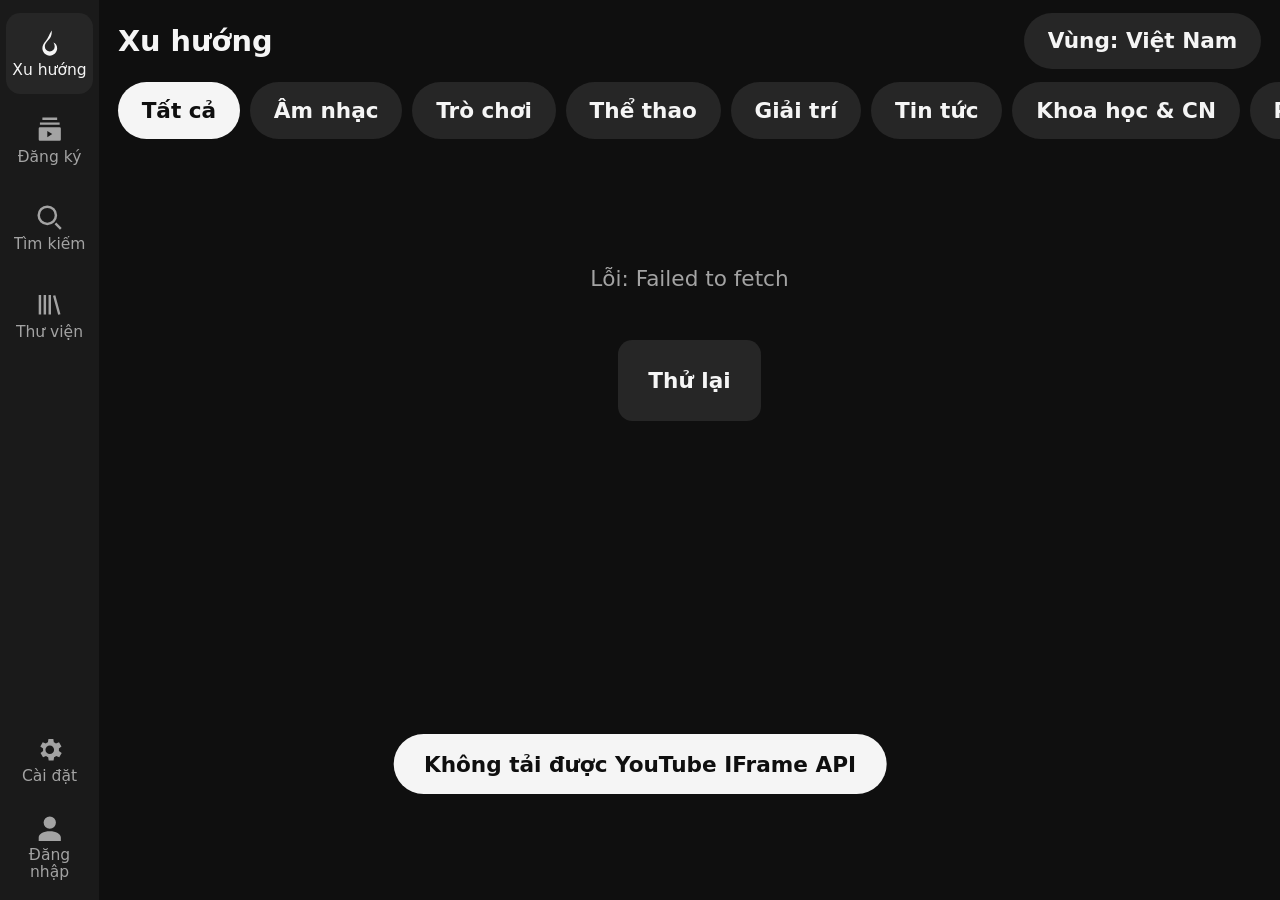
<file: index.html>
<!DOCTYPE html>
<html lang="vi">
<head>
  <meta charset="UTF-8">
  <meta name="viewport" content="width=device-width, initial-scale=1, viewport-fit=cover, user-scalable=no">
  <meta name="theme-color" content="#0f0f0f">
  <meta name="mobile-web-app-capable" content="yes">
  <meta name="apple-mobile-web-app-capable" content="yes">
  <meta name="apple-mobile-web-app-status-bar-style" content="black-translucent">
  <title>CarTube – YouTube cho màn hình ô tô</title>
  <link rel="icon" href="assets/icon.svg" type="image/svg+xml">
  <link rel="manifest" href="manifest.webmanifest">
  <link rel="stylesheet" href="css/style.css?v=__BUILD__">
</head>
<body>
<div id="app" data-view="home">

  <!-- ===== Thanh điều hướng (rail) ===== -->
  <nav id="rail" aria-label="Điều hướng chính">
    <button class="rail-btn" data-nav="home" aria-label="Thịnh hành">
      <svg viewBox="0 0 24 24"><path d="M13.5 2s.7 3.4-1.4 6.3C10.3 10.8 8 12.3 8 15a4 4 0 0 0 8 0c0-1.3-.5-2.3-1.1-3.2 1.8.5 3.1 2.3 3.1 4.7 0 3.3-2.7 6-6 6s-6-2.7-6-6c0-2.4 1.1-4.3 2.6-5.8C10.3 8.9 11 6.3 13.5 2z"/></svg>
      <span>Xu hướng</span>
    </button>
    <button class="rail-btn" data-nav="subs" aria-label="Kênh đăng ký">
      <svg viewBox="0 0 24 24"><path d="M4 6h16v2H4zm2-4h12v2H6zm-2 8h16a1 1 0 0 1 1 1v9a1 1 0 0 1-1 1H4a1 1 0 0 1-1-1v-9a1 1 0 0 1 1-1zm6 3v5l4-2.5z"/></svg>
      <span>Đăng ký</span>
    </button>
    <button class="rail-btn" data-nav="search" aria-label="Tìm kiếm">
      <svg viewBox="0 0 24 24"><path d="M10 2a8 8 0 1 1 0 16 8 8 0 0 1 0-16zm0 2a6 6 0 1 0 0 12 6 6 0 0 0 0-12zm7.3 11.9 4.4 4.4-1.4 1.4-4.4-4.4z"/></svg>
      <span>Tìm kiếm</span>
    </button>
    <button class="rail-btn" data-nav="library" aria-label="Thư viện">
      <svg viewBox="0 0 24 24"><path d="M3 4h2v16H3zm4 0h2v16H7zm4 0h2v16h-2zm3.6.7 1.9-.5 4.2 15.5-1.9.5z"/></svg>
      <span>Thư viện</span>
    </button>
    <div class="rail-spacer"></div>
    <button class="rail-btn" data-nav="settings" aria-label="Cài đặt">
      <svg viewBox="0 0 24 24"><path d="M19.4 13a7.7 7.7 0 0 0 0-2l2.1-1.6-2-3.5-2.5 1a7.6 7.6 0 0 0-1.7-1l-.4-2.7h-4l-.4 2.7a7.6 7.6 0 0 0-1.7 1l-2.5-1-2 3.5L6.6 11a7.7 7.7 0 0 0 0 2l-2.1 1.6 2 3.5 2.5-1a7.6 7.6 0 0 0 1.7 1l.4 2.7h4l.4-2.7a7.6 7.6 0 0 0 1.7-1l2.5 1 2-3.5zM12 15.5a3.5 3.5 0 1 1 0-7 3.5 3.5 0 0 1 0 7z"/></svg>
      <span>Cài đặt</span>
    </button>
    <button class="rail-btn rail-account" id="btn-account" aria-label="Tài khoản">
      <img id="account-avatar" alt="" hidden>
      <svg id="account-icon" viewBox="0 0 24 24"><path d="M12 2a5 5 0 1 1 0 10 5 5 0 0 1 0-10zm0 12c5 0 9 2.2 9 5v3H3v-3c0-2.8 4-5 9-5z"/></svg>
      <span id="account-label">Đăng nhập</span>
    </button>
  </nav>

  <!-- ===== Nội dung chính ===== -->
  <main id="content">
    <header id="topbar">
      <h1 id="view-title">Thịnh hành</h1>
      <div id="topbar-tools"></div>
    </header>

    <div id="chips" class="chips" hidden></div>

    <section id="view" class="view" aria-live="polite"></section>
  </main>

  <!-- ===== Thanh "đang phát" thu nhỏ ===== -->
  <div id="minibar" hidden>
    <img id="mini-thumb" alt="">
    <div class="mini-meta">
      <div id="mini-title" class="ellipsis"></div>
      <div id="mini-channel" class="ellipsis muted"></div>
    </div>
    <button class="ctl" id="mini-play" aria-label="Phát / Tạm dừng">
      <svg class="ic-play" viewBox="0 0 24 24"><path d="M8 5v14l11-7z"/></svg>
      <svg class="ic-pause" viewBox="0 0 24 24"><path d="M6 5h4v14H6zm8 0h4v14h-4z"/></svg>
    </button>
    <button class="ctl" id="mini-next" aria-label="Video tiếp theo">
      <svg viewBox="0 0 24 24"><path d="M6 6l8.5 6L6 18zm10 0h2v12h-2z"/></svg>
    </button>
    <button class="ctl" id="mini-expand" aria-label="Mở trình phát">
      <svg viewBox="0 0 24 24"><path d="M7.4 15.4 12 10.8l4.6 4.6L18 14l-6-6-6 6z"/></svg>
    </button>
  </div>

  <!-- ===== Trình phát toàn màn hình ===== -->
  <section id="player" aria-label="Trình phát video">
    <div id="player-main">
      <div id="player-stage">
        <div id="yt-player"></div>
        <!-- Màn che của app khi video tạm dừng / kết thúc: che giao diện tạm dừng của YouTube (tiêu đề, video khác, chia sẻ) -->
        <div id="pause-cover" hidden>
          <img id="cover-img" alt="">
          <div class="cover-center">
            <svg class="cover-play" viewBox="0 0 24 24"><path d="M8 5v14l11-7z"/></svg>
            <div class="cover-actions" id="cover-actions" hidden>
              <button class="btn" id="cover-replay" type="button">↻ Phát lại</button>
              <button class="btn primary" id="cover-next" type="button">Video tiếp theo ▶</button>
            </div>
          </div>
        </div>
        <div id="gesture-layer" aria-hidden="true"></div>
        <div id="seek-hint" aria-hidden="true"><span></span></div>
        <div id="player-error" hidden>
          <p>Video này không cho phép phát nhúng.</p>
          <a id="player-error-link" target="_blank" rel="noopener" class="btn">Mở trên YouTube</a>
          <button class="btn" id="player-error-next">Video tiếp theo</button>
        </div>
      </div>

      <div id="player-controls">
        <div class="player-meta">
          <button class="ctl ctl-back" id="btn-close-player" aria-label="Thu nhỏ trình phát">
            <svg viewBox="0 0 24 24"><path d="M7.4 8.6 12 13.2l4.6-4.6L18 10l-6 6-6-6z"/></svg>
          </button>
          <div class="player-text">
            <div id="player-title" class="ellipsis"></div>
            <div id="player-channel" class="ellipsis muted"></div>
          </div>
          <button class="ctl ctl-sm" id="btn-cc" aria-label="Phụ đề">
            <svg viewBox="0 0 24 24"><path d="M4 4h16a2 2 0 0 1 2 2v12a2 2 0 0 1-2 2H4a2 2 0 0 1-2-2V6a2 2 0 0 1 2-2zm0 2v12h16V6zm3 3h3.5v1.8H8.8v2.4h1.7V15H7zm6 0h3.5v1.8h-1.7v2.4h1.7V15H13z"/></svg>
          </button>
          <button class="ctl ctl-sm" id="btn-quality" aria-label="Chất lượng video">
            <svg viewBox="0 0 24 24"><path d="M3 5h18a1 1 0 0 1 1 1v12a1 1 0 0 1-1 1H3a1 1 0 0 1-1-1V6a1 1 0 0 1 1-1zm2 2v10h14V7zm2 2h1.6v2.2h2V9h1.6v6h-1.6v-2.2h-2V15H7zm7 0h2.6a2.4 2.4 0 0 1 2.4 2.4v1.2a2.4 2.4 0 0 1-2.4 2.4H14zm1.6 1.6v2.8h1a.8.8 0 0 0 .8-.8v-1.2a.8.8 0 0 0-.8-.8z"/></svg>
          </button>
          <button class="ctl ctl-sm" id="btn-mute" aria-label="Tắt / Bật tiếng">
            <svg class="ic-vol" viewBox="0 0 24 24"><path d="M3 9v6h4l5 5V4L7 9zm13.5 3A4.5 4.5 0 0 0 14 8v8a4.5 4.5 0 0 0 2.5-4zM14 3.2v2.1a7 7 0 0 1 0 13.4v2.1a9 9 0 0 0 0-17.6z"/></svg>
            <svg class="ic-muted" viewBox="0 0 24 24"><path d="M16.5 12A4.5 4.5 0 0 0 14 8v2.2l2.5 2.5V12zM19 12a7 7 0 0 1-1.1 3.8l1.5 1.5A9 9 0 0 0 21 12a9 9 0 0 0-7-8.8v2.1A7 7 0 0 1 19 12zM4.3 3 3 4.3 7.7 9H3v6h4l5 5v-6.7l4.3 4.3a7 7 0 0 1-2.3 1.2v2.1a9 9 0 0 0 3.7-1.8l2 2 1.3-1.3zM12 4l-2.1 2.1L12 8.2z"/></svg>
          </button>
          <button class="ctl ctl-sm" id="btn-fullscreen" aria-label="Toàn màn hình video">
            <svg class="ic-expand" viewBox="0 0 24 24"><path d="M5 5h5v2H7v3H5zm9 0h5v5h-2V7h-3zM5 14h2v3h3v2H5zm12 0h2v5h-5v-2h3z"/></svg>
            <svg class="ic-compress" viewBox="0 0 24 24"><path d="M10 5v5H5V8h3V5zm4 0h2v3h3v2h-5zM5 14h5v5H8v-3H5zm9 0h5v2h-3v3h-2z"/></svg>
          </button>
          <button class="ctl ctl-sm" id="btn-queue-toggle" aria-label="Danh sách phát">
            <svg viewBox="0 0 24 24"><path d="M3 6h12v2H3zm0 4h12v2H3zm0 4h8v2H3zm14-2v6l5-3z"/></svg>
          </button>
        </div>

        <div class="progress-row">
          <span id="time-cur" class="time">0:00</span>
          <input type="range" id="seek" min="0" max="1000" value="0" step="1" aria-label="Tua video">
          <span id="time-dur" class="time">0:00</span>
        </div>

        <div class="ctl-row">
          <button class="ctl" id="btn-prev" aria-label="Video trước">
            <svg viewBox="0 0 24 24"><path d="M18 6l-8.5 6L18 18zM6 6h2v12H6z"/></svg>
          </button>
          <button class="ctl" id="btn-rew" aria-label="Lùi 10 giây">
            <svg viewBox="0 0 24 24"><path d="M12 5V2L7 6l5 4V7a5 5 0 1 1-5 5H5a7 7 0 1 0 7-7z"/><text x="12" y="15.5" text-anchor="middle" font-size="7" font-weight="700" fill="currentColor">10</text></svg>
          </button>
          <button class="ctl ctl-big" id="btn-play" aria-label="Phát / Tạm dừng">
            <svg class="ic-play" viewBox="0 0 24 24"><path d="M8 5v14l11-7z"/></svg>
            <svg class="ic-pause" viewBox="0 0 24 24"><path d="M6 5h4v14H6zm8 0h4v14h-4z"/></svg>
          </button>
          <button class="ctl" id="btn-fwd" aria-label="Tiến 10 giây">
            <svg viewBox="0 0 24 24"><path d="M12 5V2l5 4-5 4V7a5 5 0 1 0 5 5h2a7 7 0 1 1-7-7z"/><text x="12" y="15.5" text-anchor="middle" font-size="7" font-weight="700" fill="currentColor">10</text></svg>
          </button>
          <button class="ctl" id="btn-next" aria-label="Video tiếp theo">
            <svg viewBox="0 0 24 24"><path d="M6 6l8.5 6L6 18zm10 0h2v12h-2z"/></svg>
          </button>
        </div>
      </div>
    </div>

    <aside id="queue" aria-label="Danh sách phát tiếp theo">
      <div class="queue-head">Tiếp theo</div>
      <div id="queue-list"></div>
    </aside>
  </section>

  <!-- ===== Bảng chọn (phụ đề, chất lượng) ===== -->
  <div id="sheet" hidden>
    <div class="sheet-backdrop"></div>
    <div class="sheet-panel" role="dialog" aria-modal="true">
      <div class="sheet-title" id="sheet-title"></div>
      <div class="sheet-list" id="sheet-list"></div>
      <button class="btn" id="sheet-close" type="button">Đóng</button>
    </div>
  </div>

  <!-- ===== Thông báo ===== -->
  <div id="toast" role="status" hidden></div>
</div>

<template id="tpl-card">
  <button class="card" type="button">
    <div class="thumb">
      <img loading="lazy" alt="">
      <span class="dur"></span>
    </div>
    <div class="card-body">
      <div class="card-title"></div>
      <div class="card-sub muted"></div>
    </div>
  </button>
</template>

<script src="js/config.js?v=__BUILD__"></script>
<script src="js/util.js?v=__BUILD__"></script>
<script src="js/auth.js?v=__BUILD__"></script>
<script src="js/api.js?v=__BUILD__"></script>
<script src="js/stream.js?v=__BUILD__"></script>
<script src="js/embed.js?v=__BUILD__"></script>
<script src="js/player.js?v=__BUILD__"></script>
<script src="js/app.js?v=__BUILD__"></script>
<script src="https://accounts.google.com/gsi/client" async defer onload="Auth.onGisLoaded()"></script>
</body>
</html>
</file>
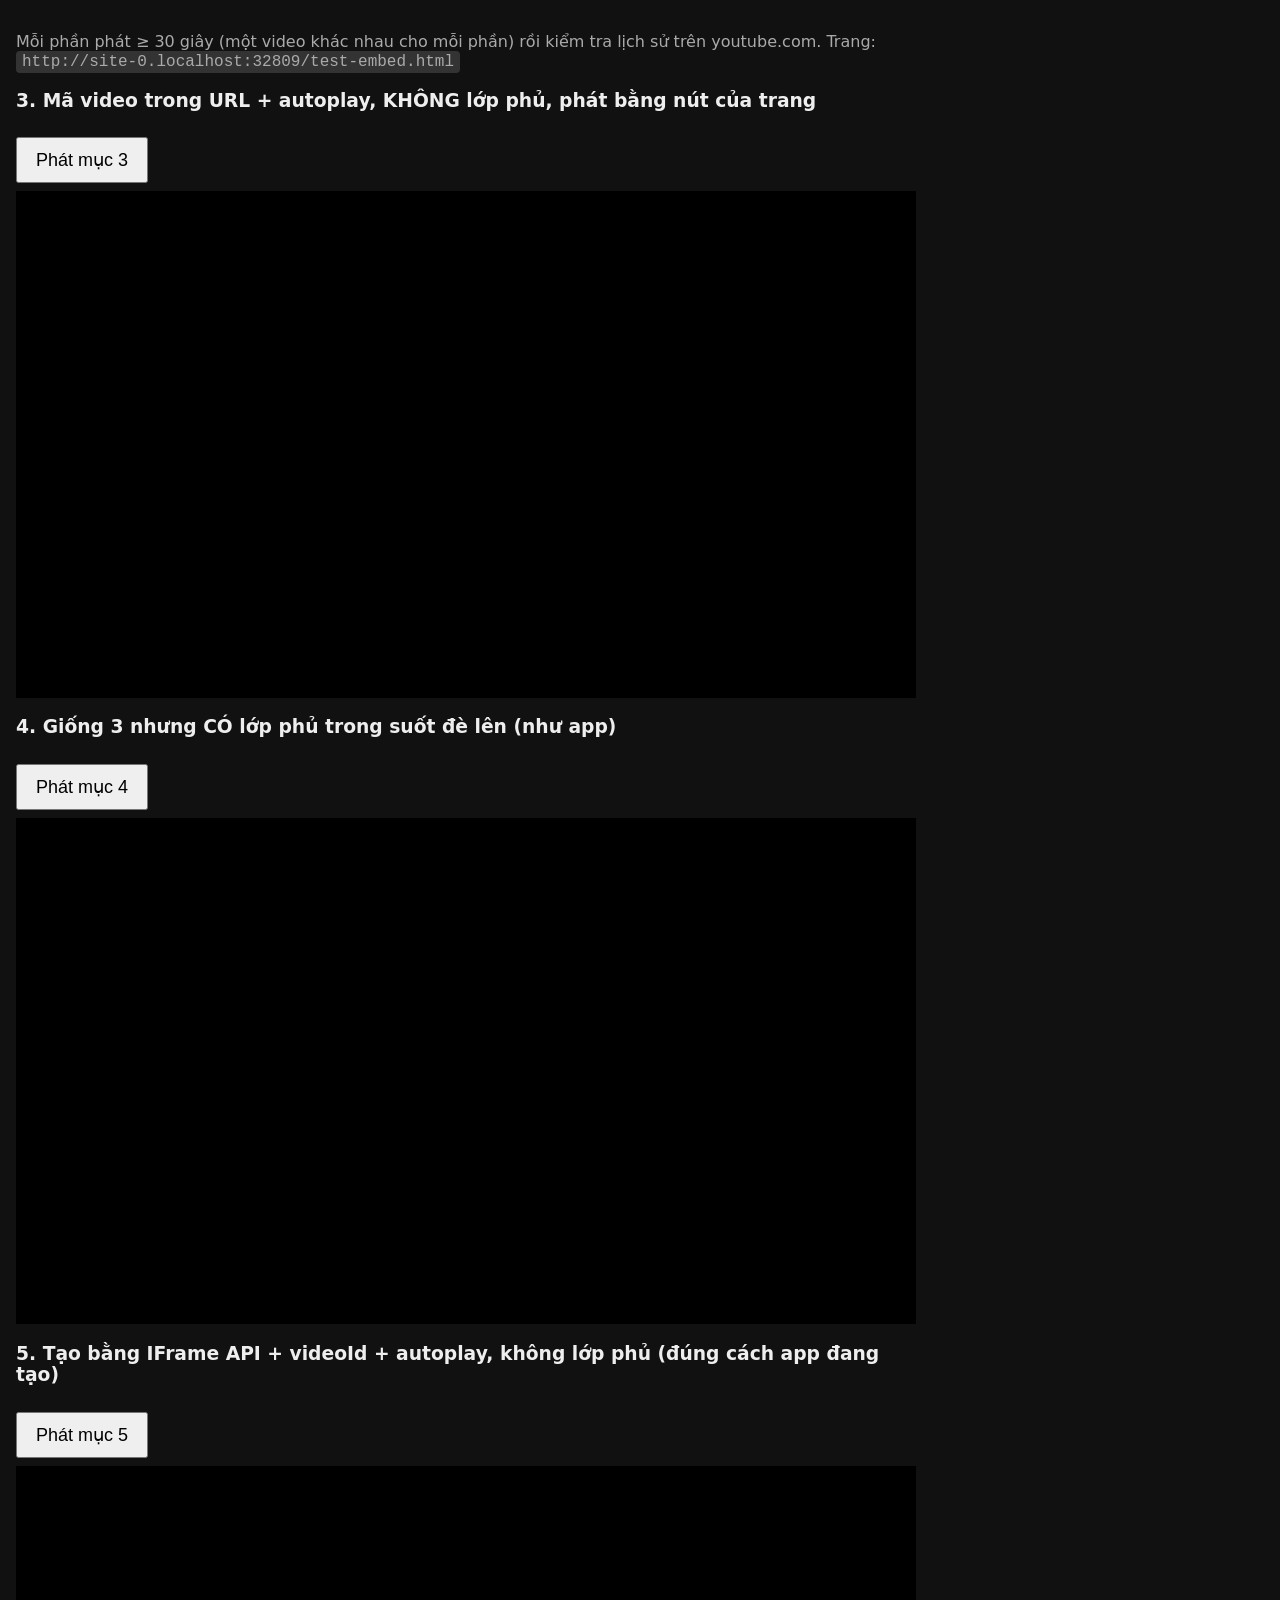
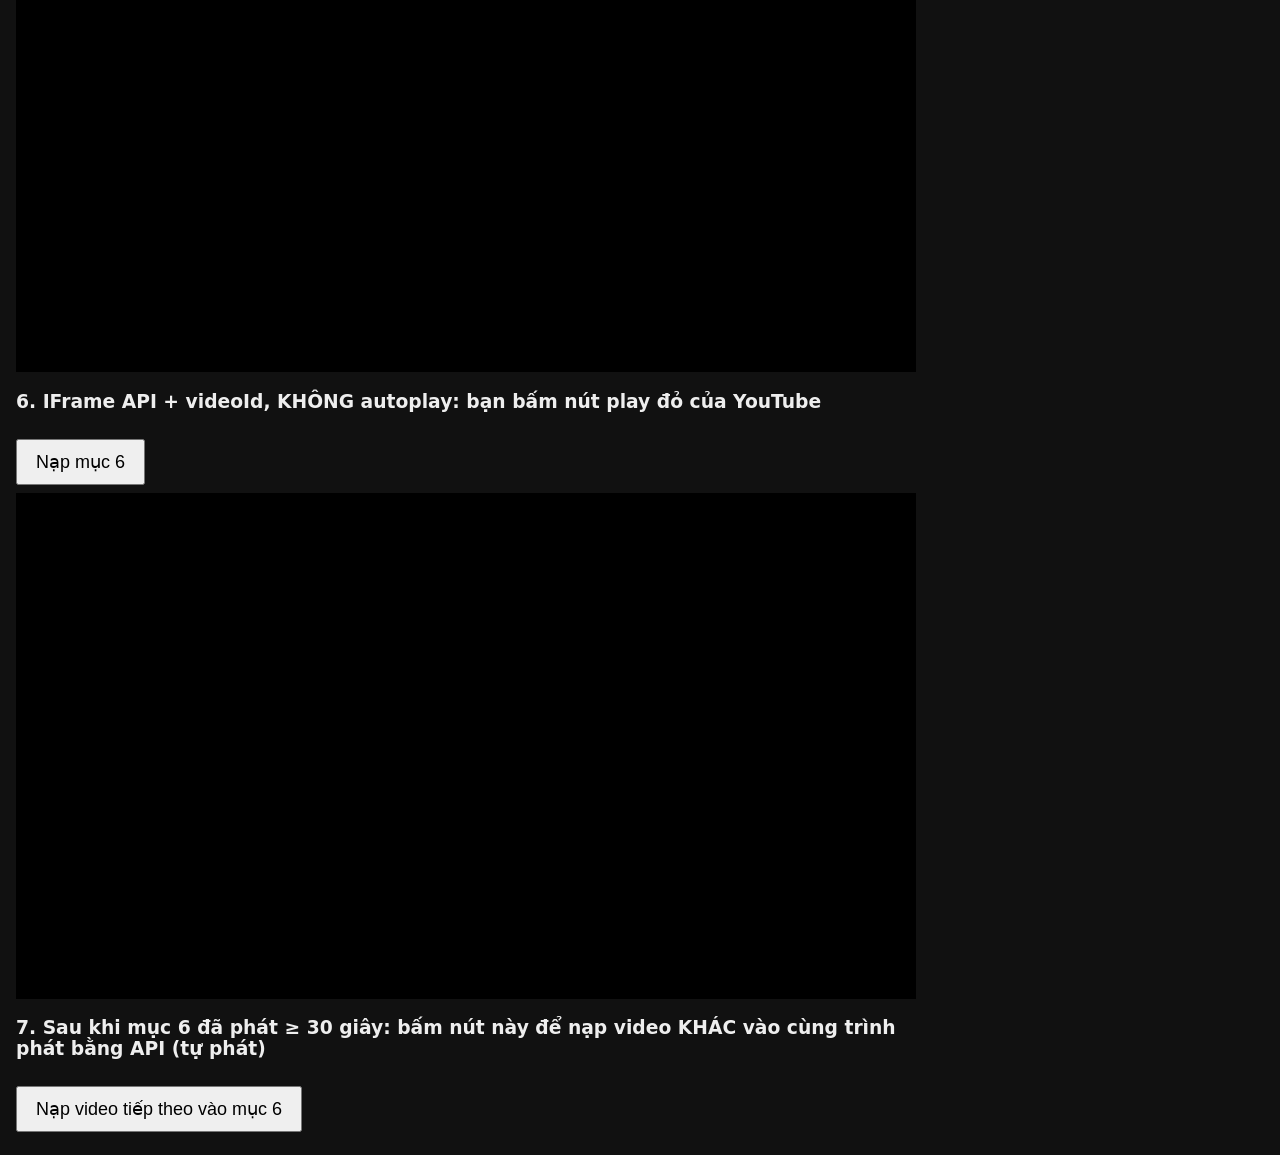
<file: test-embed.html>
<!DOCTYPE html>
<html lang="vi">
<head>
<meta charset="UTF-8"><meta name="viewport" content="width=device-width, initial-scale=1">
<title>Thử embed</title>
<style>
body{margin:0;background:#111;color:#eee;font:16px system-ui;padding:16px;max-width:900px}
.box{position:relative;width:100%;aspect-ratio:16/9;background:#000;margin-bottom:8px}
.box iframe{position:absolute;inset:0;width:100%;height:100%;border:0}
.overlay{position:absolute;inset:0;z-index:2;background:transparent}
p{color:#aaa}code{background:#333;padding:2px 6px;border-radius:4px}button{font-size:18px;padding:10px 18px;margin:8px 0}
</style>
</head>
<body>
<p>Mỗi phần phát ≥ 30 giây (một video khác nhau cho mỗi phần) rồi kiểm tra lịch sử trên youtube.com. Trang: <code id="origin"></code></p>

<h3>3. Mã video trong URL + autoplay, KHÔNG lớp phủ, phát bằng nút của trang</h3>
<button id="b3">Phát mục 3</button>
<div class="box"><iframe id="f3" allow="autoplay; encrypted-media; picture-in-picture" allowfullscreen></iframe></div>

<h3>4. Giống 3 nhưng CÓ lớp phủ trong suốt đè lên (như app)</h3>
<button id="b4">Phát mục 4</button>
<div class="box"><iframe id="f4" allow="autoplay; encrypted-media; picture-in-picture" allowfullscreen></iframe><div class="overlay"></div></div>

<h3>5. Tạo bằng IFrame API + videoId + autoplay, không lớp phủ (đúng cách app đang tạo)</h3>
<button id="b5">Phát mục 5</button>
<div class="box"><div id="f5"></div></div>

<h3>6. IFrame API + videoId, KHÔNG autoplay: bạn bấm nút play đỏ của YouTube</h3>
<button id="b6">Nạp mục 6</button>
<div class="box"><div id="f6"></div></div>

<h3>7. Sau khi mục 6 đã phát ≥ 30 giây: bấm nút này để nạp video KHÁC vào cùng trình phát bằng API (tự phát)</h3>
<button id="b7">Nạp video tiếp theo vào mục 6</button>

<script>
  document.getElementById("origin").textContent = location.href;
  let p6 = null;
  document.getElementById("b6").onclick = () => {
    const make = () => { p6 = new YT.Player("f6", { width: "100%", height: "100%", videoId: "OPf0YbXqDm0",
      playerVars: { controls: 1, rel: 0, playsinline: 1, origin: location.origin } }); };
    if (window.YT?.Player) return make();
    const s = document.createElement("script"); s.src = "https://www.youtube.com/iframe_api";
    const prev = window.onYouTubeIframeAPIReady; window.onYouTubeIframeAPIReady = () => { prev?.(); make(); };
    document.head.appendChild(s);
  };
  document.getElementById("b7").onclick = () => { if (p6) p6.loadVideoById("fJ9rUzIMcZQ"); };
  const P = "?autoplay=1&controls=0&rel=0&playsinline=1&iv_load_policy=3&fs=0&disablekb=1&enablejsapi=1&origin=" + encodeURIComponent(location.origin);
  document.getElementById("b3").onclick = () => document.getElementById("f3").src = "https://www.youtube.com/embed/kJQP7kiw5Fk" + P;
  document.getElementById("b4").onclick = () => document.getElementById("f4").src = "https://www.youtube.com/embed/JGwWNGJdvx8" + P;
  document.getElementById("b5").onclick = () => {
    const s = document.createElement("script"); s.src = "https://www.youtube.com/iframe_api";
    window.onYouTubeIframeAPIReady = () => new YT.Player("f5", { width: "100%", height: "100%", videoId: "RgKAFK5djSk",
      playerVars: { autoplay: 1, controls: 0, rel: 0, playsinline: 1, iv_load_policy: 3, fs: 0, disablekb: 1, origin: location.origin },
      events: { onReady: (e) => e.target.playVideo() } });
    document.head.appendChild(s);
  };
</script>
</body>
</html>
</file>
<file: css/style.css>
/* =====================================================================
   CarTube – giao diện tối, thao tác chạm lớn, đáp ứng nhiều tỉ lệ màn hình
   ===================================================================== */
:root {
  --bg: #0f0f0f;
  --bg-2: #1a1a1a;
  --bg-3: #262626;
  --fg: #f5f5f5;
  --muted: #a3a3a3;
  --accent: #ff2d2d;
  --accent-2: #ff6b6b;
  --focus: #4ea1ff;

  /* Kích thước cơ bản tính theo cạnh ngắn màn hình, kẹp để không quá nhỏ/lớn */
  --fs-base: clamp(16px, 2.4vmin, 24px);
  --fs-title: clamp(20px, 3.2vmin, 32px);
  --touch: clamp(60px, 9vmin, 92px);           /* mục tiêu chạm tối thiểu */
  --touch-big: clamp(76px, 12vmin, 120px);
  --rail-w: clamp(84px, 11vmin, 120px);
  --gap: clamp(8px, 1.4vmin, 18px);
  --radius: clamp(10px, 1.6vmin, 18px);
  --card-min: clamp(200px, 26vmin, 320px);      /* độ rộng tối thiểu của thẻ video */
  --safe-l: env(safe-area-inset-left, 0px);
  --safe-r: env(safe-area-inset-right, 0px);
  --safe-t: env(safe-area-inset-top, 0px);
  --safe-b: env(safe-area-inset-bottom, 0px);
}

/* Người dùng có thể phóng to giao diện trong Cài đặt */
html[data-scale="large"]  { --fs-base: clamp(18px, 2.9vmin, 28px); --touch: clamp(68px, 10.5vmin, 104px); --card-min: clamp(240px, 30vmin, 360px); }
html[data-scale="xlarge"] { --fs-base: clamp(20px, 3.4vmin, 32px); --touch: clamp(76px, 12vmin, 116px); --card-min: clamp(280px, 34vmin, 420px); }

* { box-sizing: border-box; -webkit-tap-highlight-color: transparent; scrollbar-width: none; }
*::-webkit-scrollbar { display: none; width: 0; height: 0; }   /* ẩn mọi thanh cuộn, vẫn cuộn bằng vuốt */
html, body { height: 100%; margin: 0; overscroll-behavior: none; }
body {
  background: var(--bg); color: var(--fg);
  font: var(--fs-base)/1.35 system-ui, -apple-system, "Segoe UI", Roboto, "Helvetica Neue", Arial, sans-serif;
  -webkit-font-smoothing: antialiased; user-select: none;
}
button { font: inherit; color: inherit; background: none; border: 0; cursor: pointer; }
button:focus-visible, input:focus-visible, a:focus-visible { outline: 3px solid var(--focus); outline-offset: 2px; }
svg { width: 1em; height: 1em; fill: currentColor; }
img { display: block; }
[hidden] { display: none !important; }
.muted { color: var(--muted); }
.ellipsis { overflow: hidden; white-space: nowrap; text-overflow: ellipsis; }

/* ---------- Bố cục gốc ---------- */
#app {
  height: 100%; display: grid;
  grid-template-columns: var(--rail-w) minmax(0, 1fr);
  grid-template-rows: minmax(0, 1fr) auto;
  grid-template-areas: "rail content" "rail mini";
  padding-left: var(--safe-l); padding-right: var(--safe-r);
}

/* ---------- Thanh điều hướng ---------- */
#rail {
  grid-area: rail; display: flex; flex-direction: column; align-items: stretch;
  background: var(--bg-2); padding: calc(var(--gap) + var(--safe-t)) 0 calc(var(--gap) + var(--safe-b));
  gap: calc(var(--gap) / 2); overflow: hidden;
}
.rail-btn {
  display: flex; flex-direction: column; align-items: center; justify-content: center;
  min-height: var(--touch); padding: 6px 4px; gap: 4px; border-radius: var(--radius);
  color: var(--muted); font-size: 0.72em; line-height: 1.1; margin: 0 6px;
}
.rail-btn svg { font-size: 1.9em; }
.rail-btn span { max-width: 100%; overflow: hidden; text-align: center; display: -webkit-box; -webkit-line-clamp: 2; -webkit-box-orient: vertical; line-height: 1.05; }
.rail-btn:active { background: var(--bg-3); }
#app[data-view="home"]     .rail-btn[data-nav="home"],
#app[data-view="subs"]     .rail-btn[data-nav="subs"],
#app[data-view="search"]   .rail-btn[data-nav="search"],
#app[data-view="library"]  .rail-btn[data-nav="library"],
#app[data-view="settings"] .rail-btn[data-nav="settings"] { color: var(--fg); background: var(--bg-3); }
.rail-spacer { flex: 1; }
.rail-account img { width: 1.9em; height: 1.9em; border-radius: 50%; object-fit: cover; }

/* ---------- Nội dung ---------- */
#content {
  grid-area: content; display: flex; flex-direction: column; min-height: 0; min-width: 0;
  padding-top: var(--safe-t);
}
#topbar {
  display: flex; align-items: center; gap: var(--gap);
  padding: var(--gap) calc(var(--gap) * 1.5); min-height: var(--touch);
}
#view-title { font-size: var(--fs-title); margin: 0; flex: 1; font-weight: 700; }
#topbar-tools { display: flex; gap: var(--gap); align-items: center; }

.chips { display: flex; gap: calc(var(--gap) * .8); padding: 0 calc(var(--gap) * 1.5) var(--gap); overflow-x: auto; scrollbar-width: none; flex-shrink: 0; }
.chips::-webkit-scrollbar { display: none; }
.chip {
  flex: 0 0 auto; min-height: calc(var(--touch) * .7); padding: 0 1.1em; border-radius: 999px;
  background: var(--bg-3); color: var(--fg); font-weight: 600; white-space: nowrap;
}
.chip.active { background: var(--fg); color: var(--bg); }

.view { flex: 1; overflow-y: auto; padding: 0 calc(var(--gap) * 1.5) calc(var(--gap) * 2); scroll-behavior: smooth; }

/* Lưới video */
.grid {
  display: grid; gap: calc(var(--gap) * 1.4);
  grid-template-columns: repeat(auto-fill, minmax(var(--card-min), 1fr));
}
.card {
  display: flex; flex-direction: column; text-align: left; border-radius: var(--radius);
  background: var(--bg-2); overflow: hidden; padding: 0; min-height: var(--touch);
}
.card:active { transform: scale(.97); background: var(--bg-3); }
.thumb { position: relative; aspect-ratio: 16 / 9; background: #000; }
.thumb img { width: 100%; height: 100%; object-fit: cover; }
.dur {
  position: absolute; right: 6px; bottom: 6px; padding: 2px 8px; border-radius: 6px;
  background: rgba(0,0,0,.85); font-size: .8em; font-weight: 700;
}
.thumb.live .dur { background: var(--accent); }
.card-body { padding: calc(var(--gap) * .9) var(--gap); display: flex; flex-direction: column; gap: 4px; }
.card-title {
  font-weight: 600; display: -webkit-box; -webkit-line-clamp: 2; -webkit-box-orient: vertical; overflow: hidden;
  line-height: 1.25;
}
.card-sub { font-size: .85em; }

/* Danh sách ngang (kênh / playlist) */
.row-list { display: flex; gap: var(--gap); overflow-x: auto; padding-bottom: var(--gap); scrollbar-width: none; }
.row-list::-webkit-scrollbar { display: none; }
.avatar-btn {
  flex: 0 0 auto; width: calc(var(--touch) * 1.5); display: flex; flex-direction: column; align-items: center; gap: 6px;
  font-size: .8em; text-align: center;
}
.avatar-btn img { width: var(--touch); height: var(--touch); border-radius: 50%; object-fit: cover; background: var(--bg-3); }
.avatar-btn span { width: 100%; overflow: hidden; text-overflow: ellipsis; white-space: nowrap; }
.avatar-btn.active img { outline: 4px solid var(--fg); }

.section-title { font-size: 1.1em; font-weight: 700; margin: var(--gap) 0 calc(var(--gap) * .8); }

/* Trạng thái */
.state { display: flex; flex-direction: column; align-items: center; justify-content: center; gap: var(--gap); min-height: 50%; text-align: center; padding: var(--gap); color: var(--muted); }
.state .btn { margin-top: var(--gap); }
.spinner { width: 2.4em; height: 2.4em; border: 5px solid var(--bg-3); border-top-color: var(--accent); border-radius: 50%; animation: spin .9s linear infinite; }
@keyframes spin { to { transform: rotate(360deg); } }

/* Nút chung */
.btn {
  display: inline-flex; align-items: center; justify-content: center; gap: .5em;
  min-height: var(--touch); padding: 0 1.4em; border-radius: var(--radius);
  background: var(--bg-3); color: var(--fg); font-weight: 700; text-decoration: none;
}
.btn.primary { background: var(--accent); }
.btn.danger { background: #7a1f1f; }
.btn:active { filter: brightness(1.25); }
.btn-row { display: flex; flex-wrap: wrap; gap: var(--gap); }

/* Nút điều khiển tròn */
.ctl {
  width: var(--touch); height: var(--touch); border-radius: 50%; display: inline-flex; align-items: center; justify-content: center;
  background: var(--bg-3); color: var(--fg); flex: 0 0 auto; font-size: calc(var(--touch) * .48);
}
.ctl:active { background: #3a3a3a; transform: scale(.94); }
.ctl-big { width: var(--touch-big); height: var(--touch-big); background: var(--fg); color: var(--bg); font-size: calc(var(--touch-big) * .55); }
.ctl-big:active { background: #ddd; }
.ctl-back { background: transparent; }
.ctl-sm { width: calc(var(--touch) * .85); height: calc(var(--touch) * .85); font-size: calc(var(--touch) * .42); }
.ctl.on { background: var(--fg); color: var(--bg); }
.player-meta { flex-wrap: nowrap; }
.player-meta .ctl-sm { margin-left: calc(var(--gap) * -.3); }

/* Bảng chọn dạng trượt từ dưới */
#sheet { position: fixed; inset: 0; z-index: 80; display: flex; align-items: flex-end; justify-content: center; }
.sheet-backdrop { position: absolute; inset: 0; background: rgba(0,0,0,.6); }
.sheet-panel { position: relative; width: min(100%, 640px); max-height: 80vh; background: var(--bg-2); border-radius: var(--radius) var(--radius) 0 0; padding: var(--gap) var(--gap) calc(var(--gap) + var(--safe-b)); display: flex; flex-direction: column; gap: var(--gap); }
.sheet-title { font-weight: 700; font-size: 1.1em; }
.sheet-list { display: grid; gap: calc(var(--gap) * .6); overflow-y: auto; grid-template-columns: repeat(auto-fill, minmax(150px, 1fr)); }
.sheet-list .btn { justify-content: flex-start; text-align: left; }
.sheet-list .btn.active { background: var(--fg); color: var(--bg); }
.logbox { width: 100%; height: 50vh; background: #000; color: #9f9; font: 12px/1.35 ui-monospace, Menlo, Consolas, monospace; border: 1px solid #333; border-radius: 8px; padding: 8px; white-space: pre; overflow: auto; user-select: text; -webkit-user-select: text; }
@media (orientation: landscape) and (min-width: 900px) { #sheet { align-items: center; } .sheet-panel { border-radius: var(--radius); } }

/* Biểu tượng chuyển đổi play/pause, mute */
.ic-pause, .ic-muted { display: none; }
.is-playing .ic-play { display: none; }
.is-playing .ic-pause { display: block; }
.is-muted .ic-vol { display: none; }
.is-muted .ic-muted { display: block; }

/* ---------- Tìm kiếm ---------- */
.search-bar { display: flex; gap: var(--gap); align-items: center; margin-bottom: var(--gap); }
.search-bar input {
  flex: 1; min-height: var(--touch); padding: 0 1em; border-radius: var(--radius); border: 2px solid var(--bg-3);
  background: var(--bg-2); color: var(--fg); font: inherit; font-size: 1.1em;
}
.search-bar input:focus { border-color: var(--focus); }
.ctl.listening { background: var(--accent); animation: pulse 1s ease-in-out infinite; }
@keyframes pulse { 50% { transform: scale(1.08); } }
.suggest { display: flex; flex-wrap: wrap; gap: calc(var(--gap) * .8); }

/* ---------- Cài đặt ---------- */
.settings { display: grid; gap: calc(var(--gap) * 1.5); max-width: 900px; }
.field { display: grid; gap: 6px; }
.field label { font-weight: 700; }
.field small { color: var(--muted); }
.field input, .field select {
  min-height: var(--touch); padding: 0 1em; border-radius: var(--radius); border: 2px solid var(--bg-3);
  background: var(--bg-2); color: var(--fg); font: inherit; width: 100%;
}
.seg { display: flex; gap: 6px; flex-wrap: wrap; }
.seg button { min-height: var(--touch); padding: 0 1.2em; border-radius: var(--radius); background: var(--bg-3); font-weight: 700; flex: 1; }
.seg button.active { background: var(--fg); color: var(--bg); }
.help { background: var(--bg-2); border-radius: var(--radius); padding: var(--gap) calc(var(--gap)*1.5); line-height: 1.5; }
.help ol { padding-left: 1.4em; margin: .4em 0; }
.help code { background: var(--bg-3); padding: 2px 6px; border-radius: 6px; font-size: .9em; user-select: all; }

/* ---------- Mini bar ---------- */
#minibar {
  grid-area: mini; display: flex; align-items: center; gap: var(--gap); cursor: pointer;
  background: var(--bg-2); border-top: 1px solid #2e2e2e; padding: calc(var(--gap) * .6) var(--gap) calc(var(--gap) * .6 + var(--safe-b));
}
#mini-thumb { width: calc(var(--touch) * 1.5); aspect-ratio: 16/9; object-fit: cover; border-radius: 8px; background: #000; }
.mini-meta { flex: 1; min-width: 0; }
#mini-title { font-weight: 600; }

/* ---------- Trình phát ---------- */
#player {
  position: fixed; inset: 0; background: #000; z-index: 50; display: grid;
  grid-template-columns: minmax(0, 1fr) auto; grid-template-rows: minmax(0, 1fr); grid-template-areas: "main queue";
  padding: var(--safe-t) var(--safe-r) var(--safe-b) var(--safe-l);
  --qw-open: clamp(300px, 30vw, 480px);      /* độ rộng hàng đợi khi mở (màn ngang) */
  /* Đóng: trượt xuống dưới màn hình và ẩn; mở: trượt lên (.open) */
  transform: translateY(100%); opacity: 0; visibility: hidden; pointer-events: none;
  transition: transform .34s cubic-bezier(.2, .8, .2, 1), opacity .22s ease, visibility 0s linear .34s;
}
#player.open { transform: none; opacity: 1; visibility: visible; pointer-events: auto; transition: transform .34s cubic-bezier(.2, .8, .2, 1), opacity .18s ease, visibility 0s; }
@media (prefers-reduced-motion: reduce) { #player { transition: none !important; } }
#player-main { grid-area: main; display: flex; flex-direction: column; min-height: 0; min-width: 0; }
#player-stage { flex: 1; min-height: 0; position: relative; background: #000; }
/* Chế độ Stream: thẻ video của app */
video#yt-player { position: absolute; inset: 0; width: 100%; height: 100%; object-fit: contain; background: #000; }
#player-stage iframe#yt-player { position: absolute; inset: 0; width: 100%; height: 100%; border: 0; }
video#yt-player::cue { font-size: clamp(18px, 3.4vmin, 34px); background: rgba(0,0,0,.6); }
audio#yt-audio { display: none; }
#player.stream #gesture-layer { z-index: 2; }

#yt-player { z-index: 1; }

/* Vòng xoay khi tải đệm */
#player.buffering #player-stage::after { content: ""; position: absolute; left: 50%; top: 50%; width: 64px; height: 64px; margin: -32px 0 0 -32px; border: 6px solid rgba(255,255,255,.25); border-top-color: #fff; border-radius: 50%; animation: spin .9s linear infinite; z-index: 4; pointer-events: none; }

/* Màn che khi tạm dừng / kết thúc / chưa phát */
#pause-cover { position: absolute; inset: 0; z-index: 1; background: #000; pointer-events: none; overflow: hidden; }
#cover-img { width: 100%; height: 100%; object-fit: cover; filter: blur(14px) brightness(.45); transform: scale(1.08); }
.cover-center { position: absolute; inset: 0; display: flex; flex-direction: column; align-items: center; justify-content: center; gap: var(--gap); }
.cover-play { font-size: clamp(64px, 16vmin, 150px); color: var(--fg); filter: drop-shadow(0 4px 16px rgba(0,0,0,.7)); }
.cover-actions { display: flex; gap: var(--gap); flex-wrap: wrap; justify-content: center; pointer-events: auto; }
#player.ended #gesture-layer { pointer-events: none; }
/* Embed đang chờ người dùng bấm nút play của YouTube: không che, không chặn chạm */
#player.embed-wait #gesture-layer, #player.embed-wait #pause-cover { pointer-events: none; display: none; }
#player.ended #pause-cover { pointer-events: auto; }

/* Hiệu ứng tua nhanh khi chạm 2 lần bên trái / phải video */
#seek-hint { position: absolute; top: 0; bottom: 0; width: 36%; z-index: 3; pointer-events: none; display: flex; align-items: center; justify-content: center; opacity: 0; transition: opacity .25s; }
#seek-hint.left { left: 0; border-radius: 0 50% 50% 0 / 0 50% 50% 0; background: radial-gradient(circle at 30% 50%, rgba(255,255,255,.28), rgba(255,255,255,.06) 70%, transparent); }
#seek-hint.right { right: 0; border-radius: 50% 0 0 50% / 50% 0 0 50%; background: radial-gradient(circle at 70% 50%, rgba(255,255,255,.28), rgba(255,255,255,.06) 70%, transparent); }
#seek-hint.show { opacity: 1; transition: opacity .05s; }
#seek-hint span { font-size: clamp(22px, 5vmin, 44px); font-weight: 800; color: #fff; text-shadow: 0 2px 12px rgba(0,0,0,.8); }

/* Lớp trong suốt phủ lên video để bắt cử chỉ (iframe không chuyển sự kiện chạm lên trang cha) */
#gesture-layer { position: absolute; inset: 0; z-index: 2; touch-action: none; }
#player-controls { touch-action: none; }

/* Toàn màn hình CHỈ vùng video: ẩn điều khiển và hàng đợi, video phủ kín */
#player.video-full { grid-template-columns: minmax(0, 1fr) !important; grid-template-areas: "main" !important; }
#player.video-full #queue, #player.video-full #player-controls { display: none !important; }
#player.video-full #player-main { flex: 1; }
#player.video-full #player-stage { position: fixed; inset: 0; width: 100vw; height: 100vh; height: 100dvh; z-index: 60; aspect-ratio: auto; flex: 1; overflow: hidden; }
#player-stage:fullscreen, #player-stage:-webkit-full-screen { width: 100%; height: 100%; }
.ic-compress { display: none; }
.is-full .ic-expand { display: none; }
.is-full .ic-compress { display: block; }
#player-error {
  position: absolute; inset: 0; display: flex; flex-direction: column; align-items: center; justify-content: center; gap: var(--gap);
  background: rgba(0,0,0,.9); text-align: center; padding: var(--gap);
}
#player-controls { background: var(--bg-2); padding: calc(var(--gap) * .8) calc(var(--gap) * 1.5); display: flex; flex-direction: column; gap: calc(var(--gap) * .6); }
.player-meta { display: flex; align-items: center; gap: var(--gap); }
.player-text { flex: 1; min-width: 0; }
#player-title { font-weight: 700; font-size: 1.05em; }
.progress-row { display: flex; align-items: center; gap: var(--gap); }
.time { font-variant-numeric: tabular-nums; min-width: 3.2em; text-align: center; color: var(--muted); font-size: .9em; }
input[type=range] { flex: 1; -webkit-appearance: none; appearance: none; height: calc(var(--touch) * .55); background: transparent; margin: 0; }
input[type=range]::-webkit-slider-runnable-track { height: 10px; border-radius: 5px; background: linear-gradient(to right, var(--accent) 0 var(--pct, 0%), #444 var(--pct, 0%) 100%); }
input[type=range]::-webkit-slider-thumb { -webkit-appearance: none; width: 30px; height: 30px; margin-top: -10px; border-radius: 50%; background: var(--fg); border: 4px solid var(--accent); }
input[type=range]::-moz-range-track { height: 10px; border-radius: 5px; background: #444; }
input[type=range]::-moz-range-progress { height: 10px; border-radius: 5px; background: var(--accent); }
input[type=range]::-moz-range-thumb { width: 30px; height: 30px; border-radius: 50%; background: var(--fg); border: 4px solid var(--accent); }
.ctl-row { display: flex; align-items: center; justify-content: center; gap: clamp(8px, 2vmin, 28px); flex-wrap: nowrap; }


/* Danh sách phát tiếp theo */
/* Hàng đợi trượt ngang: mặc định đóng (rộng 0), mở bằng .show-queue; ở 21:9 và màn dọc mặc định mở, đóng bằng .hide-queue */
#queue {
  grid-area: queue; background: var(--bg-2); display: flex; flex-direction: column; min-height: 0; overflow: hidden;
  --qw: 0px; width: var(--qw); opacity: 0; border-left: 0 solid #2e2e2e;
  transition: width .32s cubic-bezier(.2, .8, .2, 1), opacity .24s ease, border-left-width .32s;
}
#queue.open, #player.show-queue #queue { --qw: var(--qw-open); opacity: 1; border-left-width: 1px; }
/* Nội dung giữ đúng độ rộng mở để chữ không xô lệch trong lúc trượt */
.queue-head, #queue-list { width: var(--qw-open); flex-shrink: 0; }
.queue-head { padding: var(--gap) calc(var(--gap) * 1.5); font-weight: 700; border-bottom: 1px solid #2e2e2e; font-size: .95em; }
#queue-list { overflow-y: auto; flex: 1 1 0; min-height: 0; padding: var(--gap); display: flex; flex-direction: column; gap: calc(var(--gap) * .7); }
@media (prefers-reduced-motion: reduce) { #queue, #player { transition: none !important; } }
.q-item { display: flex; gap: var(--gap); align-items: center; text-align: left; padding: 6px; border-radius: var(--radius); min-height: var(--touch); }
.q-item img { width: calc(var(--touch) * 1.7); aspect-ratio: 16/9; object-fit: cover; border-radius: 8px; flex: 0 0 auto; background: #000; }
.q-item .q-text { min-width: 0; flex: 1; }
.q-item .q-title { font-weight: 600; display: -webkit-box; -webkit-line-clamp: 2; -webkit-box-orient: vertical; overflow: hidden; font-size: .84em; line-height: 1.25; }
.q-item .q-sub { font-size: .78em; }
.q-item.active { background: var(--bg-3); }
.q-item:active { background: #333; }

/* Toast */
#toast {
  position: fixed; left: 50%; bottom: calc(var(--touch) + var(--gap) * 2 + var(--safe-b)); transform: translateX(-50%);
  background: var(--fg); color: var(--bg); padding: .7em 1.4em; border-radius: 999px; font-weight: 700; z-index: 100;
  max-width: 90vw; text-align: center;
}

/* =====================================================================
   ĐÁP ỨNG THEO TỈ LỆ MÀN HÌNH
   ===================================================================== */

/* 21:9 và rộng hơn (≈ 2.33): hiển thị danh sách phát cạnh video, nhiều cột hơn */
@media (min-aspect-ratio: 2/1) {
  #queue { --qw: var(--qw-open); opacity: 1; border-left-width: 1px; }
  #player.hide-queue #queue { --qw: 0px; opacity: 0; border-left-width: 0; }
  .ctl-row { gap: clamp(16px, 3vmin, 48px); }
}

/* 4:3 và hẹp hơn (nhưng vẫn ngang): thẻ nhỏ hơn để vừa 2-3 cột, điều khiển gọn */
@media (max-aspect-ratio: 4/3) and (orientation: landscape) {
  :root { --card-min: clamp(180px, 30vmin, 280px); }
  #player-controls { padding: calc(var(--gap) * .5) var(--gap); }
  .progress-row .time { display: none; }
}

/* Màn hình thấp (ví dụ 800×480 hoặc 1024×600): hạ chiều cao nút để video còn đủ chỗ */
@media (max-height: 520px) {
  :root { --touch: clamp(52px, 10vmin, 64px); --touch-big: clamp(64px, 13vmin, 84px); }
  #player-controls { gap: 4px; padding-top: 4px; padding-bottom: 4px; }
  .player-meta { min-height: 0; }
  .player-meta .ctl { width: calc(var(--touch) * .8); height: calc(var(--touch) * .8); font-size: calc(var(--touch) * .4); }
  .player-meta .ctl-sm { width: calc(var(--touch) * .72); height: calc(var(--touch) * .72); font-size: calc(var(--touch) * .36); }
}

/* Màn hình dọc (điện thoại): rail chuyển xuống đáy */
@media (orientation: portrait) {
  #app {
    grid-template-columns: minmax(0, 1fr); grid-template-rows: minmax(0, 1fr) auto auto;
    grid-template-areas: "content" "mini" "rail";
  }
  #rail { flex-direction: row; justify-content: space-around; padding: 4px 0 calc(4px + var(--safe-b)); }
  .rail-btn { flex: 1; margin: 0 2px; }
  .rail-spacer { display: none; }
  .rail-btn[data-nav="settings"] { display: none; }        /* vào Cài đặt qua nút tài khoản */
  :root { --card-min: clamp(150px, 42vw, 240px); }
  #player { grid-template-columns: minmax(0, 1fr); grid-template-rows: auto minmax(0, 1fr); grid-template-areas: "main" "queue"; align-content: start; transition: grid-template-rows .32s cubic-bezier(.2, .8, .2, 1); }
  #player.hide-queue { grid-template-rows: auto 0fr; }
  #player-main { flex: 0 0 auto; }
  #player-stage { flex: 0 0 auto; aspect-ratio: 16/9; }
  #queue { --qw: auto; width: auto; opacity: 1; border-left: 0; border-top: 1px solid #2e2e2e; transition: opacity .24s ease; }
  .queue-head, #queue-list { width: auto; }
  #player.hide-queue #queue { opacity: 0; }
  .ctl-row { gap: 6px; }
  .ctl-row .ctl { width: clamp(46px, 13vw, var(--touch)); height: clamp(46px, 13vw, var(--touch)); font-size: clamp(22px, 6.2vw, calc(var(--touch) * .48)); }
  .ctl-row .ctl-big { width: clamp(60px, 18vw, var(--touch-big)); height: clamp(60px, 18vw, var(--touch-big)); font-size: clamp(30px, 9.5vw, calc(var(--touch-big) * .55)); }
  #btn-fullscreen { display: none; }
  .player-meta .ctl-sm { width: 44px; height: 44px; font-size: 22px; margin-left: 0; }
  .player-meta { gap: 6px; }
  #minibar { border-top: 0; }
}

/* Bố cục 2 cột lớn cho màn cực rộng (21:9 với chiều rộng ≥ 1400px) */
@media (min-width: 1400px) and (min-aspect-ratio: 2/1) {
  :root { --card-min: clamp(240px, 22vmin, 340px); }
}

/* Giảm chuyển động */
@media (prefers-reduced-motion: reduce) { * { animation: none !important; transition: none !important; } }
</file>
